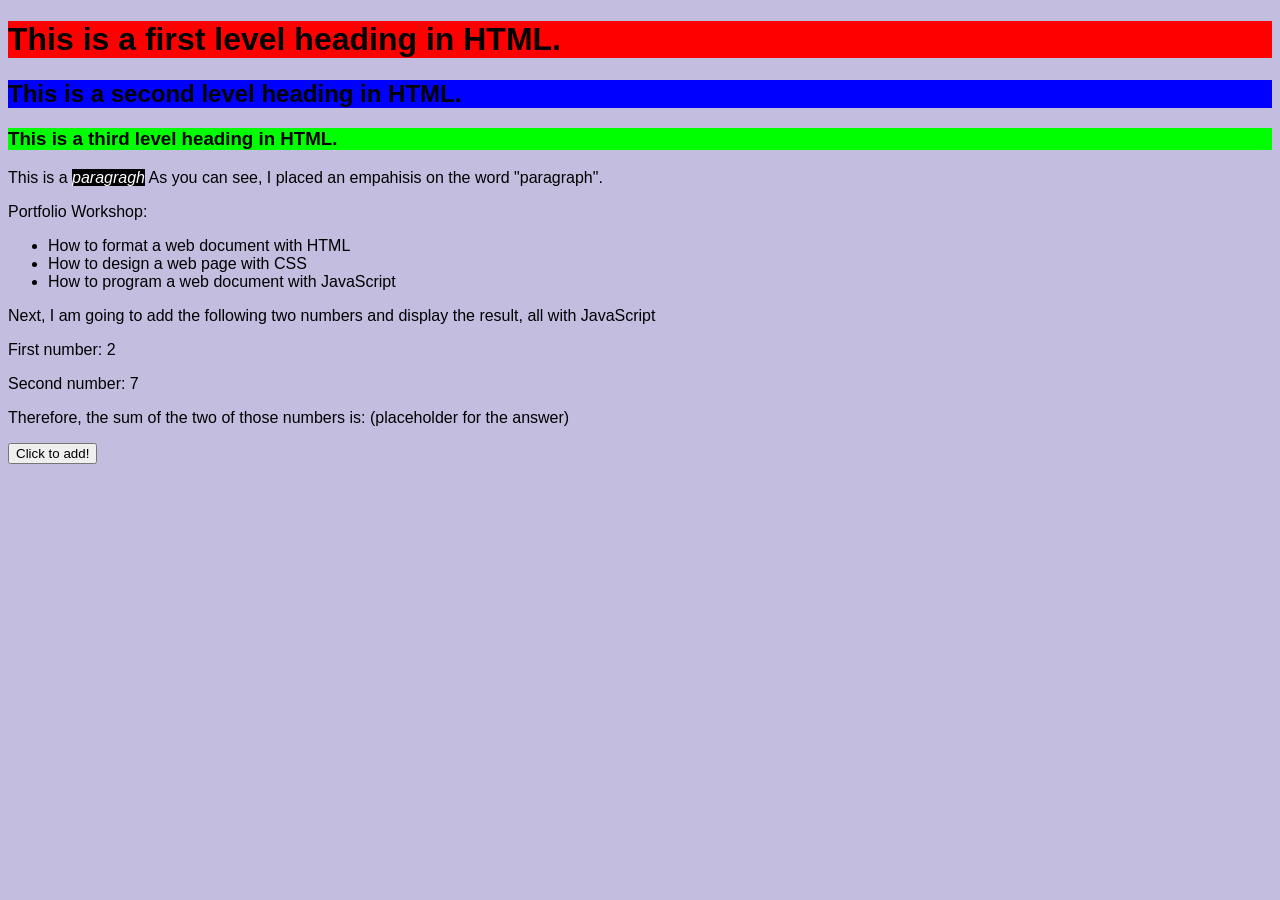
<file: index.html>
<!DOCTYPE html>
<html>
<head>
	<meta charset="utf-8">
	<meta name="viewport" content="width=device-width, initial-scale=1">
	<title>Kaylee's Personal Website</title>
	<!-- Link to css files if needed -->
	<link rel="stylesheet" type="text/css" href="css/index.css">
</head>
<body>
  <h1>This is a first level heading in HTML.</h1>
  <h2>This is a second level heading in HTML.</h2>
  <h3>This is a third level heading in HTML.</h3>
  <p>This is a <em>paragragh</em> As you can see, I placed an empahisis on the word "paragraph".</p>
  <p>Portfolio Workshop:</p>
    <ul>
       <li>How to format a web document with HTML</li>
       <li>How to design a web page with CSS</li>
       <li>How to program a web document with JavaScript</li>
    </ul>

  <p>Next, I am going to add the following two numbers and display the result, all with JavaScript<p/>
    <p>First number: <span id= "firstNum">2</span> <br></p>
    <p>Second number: <span id= "secondNum">7</span> </p>
    <p>Therefore, the sum of the two of those numbers is: <span id= "answer">(placeholder for the answer)</span></p>
    <input type="button" id="sumButton" value="Click to add!">
    <script type="text/javascript">
      function displaySum() {
        // getElementById will get all HTML elements by a specific "id" attribute
        let firstNum = Number(document.getElementById('firstNum').innerHTML)
        let secondNum = Number(document.getElementById('secondNum').innerHTML)

        let total = firstNum + secondNum;
        document.getElementById("answer").innerHTML = ` ${firstNum} + ${secondNum}, equals to ${total}` ;
      }

      document.getElementById('sumButton').addEventListener("click",displaySum);
    </script>
</body>
</html>
</file>
<file: css/index.css>
/* selecting all h1 elements */
h1 {
  background-color: #ff0000;
}

/* selecting all h2 elements */
h2 {
  background-color: #0000FF;
}

/* selecting all h3 elements */
h3 {
  background-color: #00FF00;
}

/* style the body */
body{
  font-family: arial, sans-serif;
  background-color: #C3BDE0;
}

em {
  background-color: #000000;
  color: #ffffff;
}
</file>
